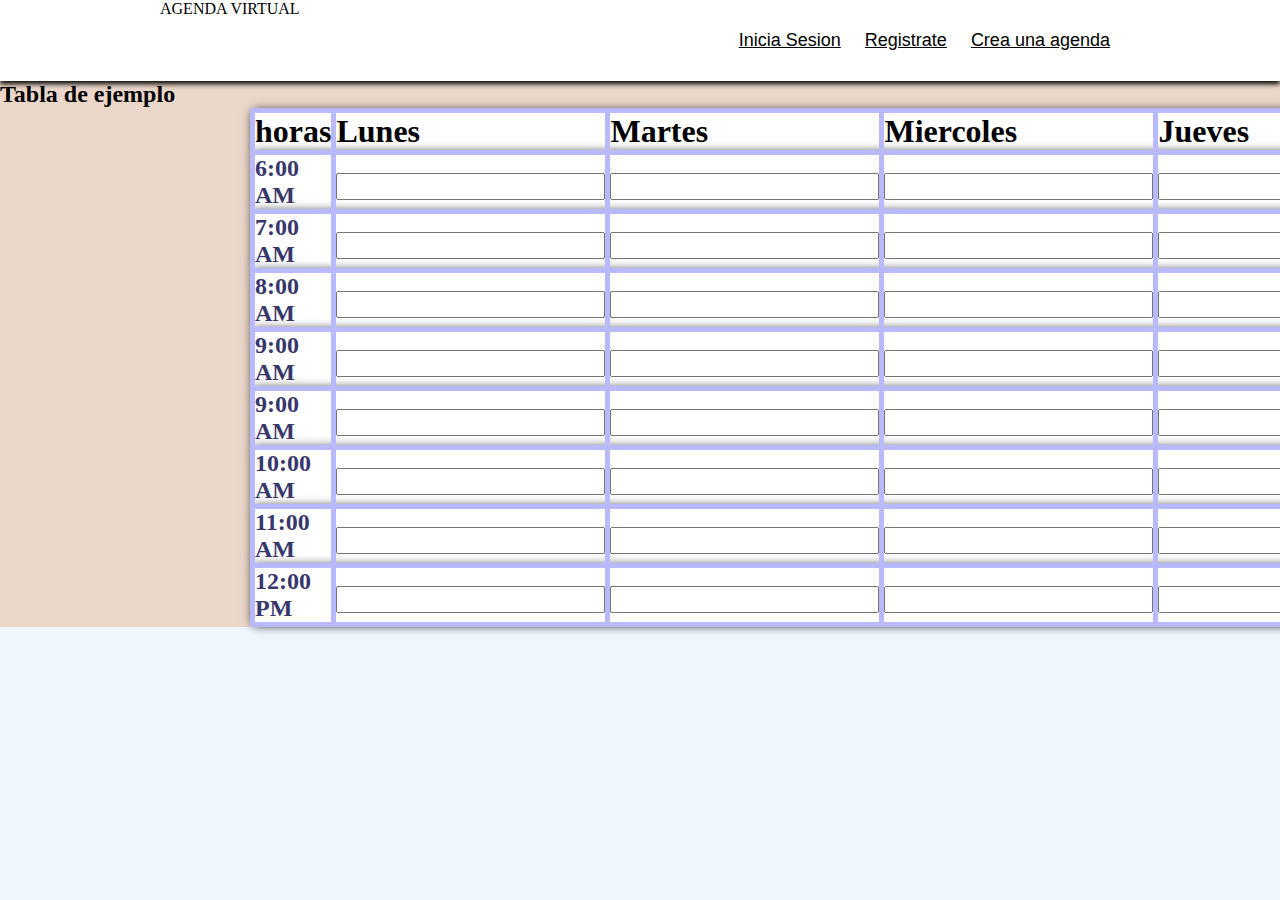
<file: html/index.html>
<!DOCTYPE html>
<html lang="en">
<head>
    <meta charset="UTF-8">
    <meta http-equiv="X-UA-Compatible" content="IE=edge">
    <meta name="viewport" content="width=device-width, initial-scale=1.0">
    <title>pagina personal</title>
    <link rel="stylesheet" type="text/css" href="/css/styles.css">
    <style>
        body{
            background-color:aliceblue;
            text-align: left;
        }
        div{
            width: 500px;
        }
    </style>
</head>
<body>
    <header>
        <div id="subheader">
            <div id="titulo">AGENDA VIRTUAL </div>
            <nav>
                <ul>
                    <li><a href="#">Inicia Sesion</a></li>
                    <li><a href="#">Registrate</a></li>
                    <li><a href="#">Crea una agenda</a></li>
                </ul>
            </nav>
        </div>
    </header>
    <section id="main">
        <section id="slideshow"></section>
        <section id="Bienvenidos"></section>
        <article>
            <hgroup><h2>Tabla de ejemplo</h2></hgroup>
            <p></p>
        <p>
            <ul>
                <li id="prueba"><table border="3"> 
                    <th>horas</th>
                    <th>Lunes</th>
                    <th>Martes</th>
                    <th>Miercoles</th>
                    <th>Jueves</th>
                    <th>Viernes</th>
                    <tr>
                        <td>6:00 AM</td>
                        <td><input type="text"></td>
                        <td><input type="text"></td>
                        <td><input type="text"></td>
                        <td><input type="text"></td>
                        <td><input type="text"></td>
                        
                    </tr>
                    <tr>
                        <td>7:00 AM</td>
                        <td><input type="text"></td>
                        <td><input type="text"></td>
                        <td><input type="text"></td>
                        <td><input type="text"></td>
                        <td><input type="text"></td>
                        
                    </tr>
                    <tr>
                        <td>8:00 AM</td>
                        <td><input type="text"></td>
                        <td><input type="text"></td>
                        <td><input type="text"></td>
                        <td><input type="text"></td>
                        <td><input type="text"></td>
                        
                    </tr>
                    <tr>
                        <td>9:00 AM</td>
                        <td><input type="text"></td>
                        <td><input type="text"></td>
                        <td><input type="text"></td>
                        <td><input type="text"></td>
                        <td><input type="text"></td>
                        
                    </tr>
                    <tr>
                        <td>9:00 AM</td>
                        <td><input type="text"></td>
                        <td><input type="text"></td>
                        <td><input type="text"></td>
                        <td><input type="text"></td>
                        <td><input type="text"></td>
                        
                    </tr>
                    <tr>
                        <td>10:00 AM</td>
                        <td><input type="text"></td>
                        <td><input type="text"></td>
                        <td><input type="text"></td>
                        <td><input type="text"></td>
                        <td><input type="text"></td>
                        
                    </tr>
                    <tr>
                        <td>11:00 AM</td>
                        <td><input type="text"></td>
                        <td><input type="text"></td>
                        <td><input type="text"></td>
                        <td><input type="text"></td>
                        <td><input type="text"></td>
                        
                    </tr>
                    <tr>
                        <td>12:00 PM</td>
                        <td><input type="text"></td>
                        <td><input type="text"></td>
                        <td><input type="text"></td>
                        <td><input type="text"></td>
                        <td><input type="text"></td>
                        
                    </tr>
                </table>
            </li>
            </ul>
        </p>        
        </article>
    </section>
    
    
</body>
</html>
</file>
<file: css/styles.css>
*{
    margin: 0;
    padding: 0;
    color: black
}

header{
    width: 100%;
    float: left;
    background: #fff;
    box-shadow: 0px 3px 5px #000;
}
#subheader{
    width: 960px;
    margin: auto;
}
#titulo{
    float: left;
    width: 300px;
    padding: 10px, 0px;
}
#titulo a{
    font-size: 500px;
    color: black;
}
header #subheader nav {
    float: left;
    width: 660px;
    padding: 30px 0px;
    text-align: right;
}
#titulo a:hover{text-decoration: none;}
header #subheader nav ul li {
    display: inline;
    font-family: sans-serif;
}
header #subheader nav ul li a{
   color: black; 
   font-size: 18px;
   padding: 10px;
   border-radius: 2px;
   -moz-border-radius: 2px;
   -webkit-border-radius: 2px;
}
header #subheader nav ul li a:hover{
    color: white;
    background: #1798af;
    text-decoration:none;
}

th{
    background-color: white;
}
tr{
    background-color: white;
    box-shadow: 0px 0px 10px #000; 
}
table{
font-size:xx-large;
}
input{
    font-size: 15px;
}
#ttable{
    background-color: #e3e3ff;
    width: 550px;
    height: 100px;
    font-size: 30px;
    border-radius: 10px;
}
#padre{
    z-index: 1;
    width: 99.1vw;
    height: 50vh;
    text-align: center;
    font-size: 45px;
    padding-top: 200px;
    display: flex; 
    background-color: #ebd7c9;
} 
h6{
    padding-top: 20px;
}
#thijo{
    margin: 20px;
    font-size: 60px;
    height: 300px;
    width: 700px;
    margin-top: 80px;
    margin-left: 50px;
    border-radius: 40px;
    background-color: #e3e3ff;
    -webkit-box-shadow: 17px 10px 5px 0px rgba(0,0,0,0.75);
    -moz-box-shadow: 17px 10px 5px 0px rgba(0,0,0,0.75);
    box-shadow: 17px 10px 5px 0px rgba(0,0,0,0.75);
}
#im-hijo img{ 
    z-index: 2;
    border-radius: 40px;
    height: 467px;
    width: 700px;
    margin-left: 310px;
    margin-bottom: 800px; 
}
h3{
    padding: 20px;
    padding-inline: 20px;
}
#main{
    background-color:#ebd7c9 ;
}
#padre2{
    z-index: 1;
    width: 99.1vw;
    height: 80vh;
    text-align: center;
    font-size: 45px;
    display: flex; 
    padding-bottom: 20px;
    margin-bottom: 90px;
    background-color: #ebd7c9;
}
#thijo2{
    margin: 20px;
    font-size: 60px;
    height: 700px;
    width: 700px;
    margin-top: 80px;
    margin-left: 250px;
    border-radius: 40px;
    background-color: #e3e3ff;
    -webkit-box-shadow: 17px 10px 5px 0px rgba(0,0,0,0.75);
    -moz-box-shadow: 17px 10px 5px 0px rgba(0,0,0,0.75);
    box-shadow: 17px 10px 5px 0px rgba(0,0,0,0.75);
}
h4{
    text-align: left;
    font-size: 25px;
    margin: 20px;
}
#im-hijo2 img{ 
    border-radius: 40px;
    height: 667px;
    width: 800px;
    margin-left: 820px; 
    margin-bottom: 100px;
}

#tabla{
    padding-top: 700px;
}
input{
    font-size: 20px;
}
th, td {
    border: 5px solid #b9b9ff;
  }
table {
    border-collapse: collapse;
  }
  table {
    border-collapse: separate;
  }
  table {
    border-collapse: separate;
    border-spacing: 3px;
  }
  table {
    border-collapse: collapse;
    border-spacing: 3px;
    table-layout: fixed;
  }
  tr td:first-child {
    color: #37376c;
    font-size: x-large;
    font-weight: bolder;
  }
  #prueba{
      padding-left: 250px;
  }
  #guardar{
      margin-left: 700px;
      border-radius: 100px;
      border-style: none;
      background-color: #b9b9ff;
      margin-top: 10px;
      margin-bottom: 41px;
  }
  #ttable{
      margin-left: 250px;
  }
</file>
